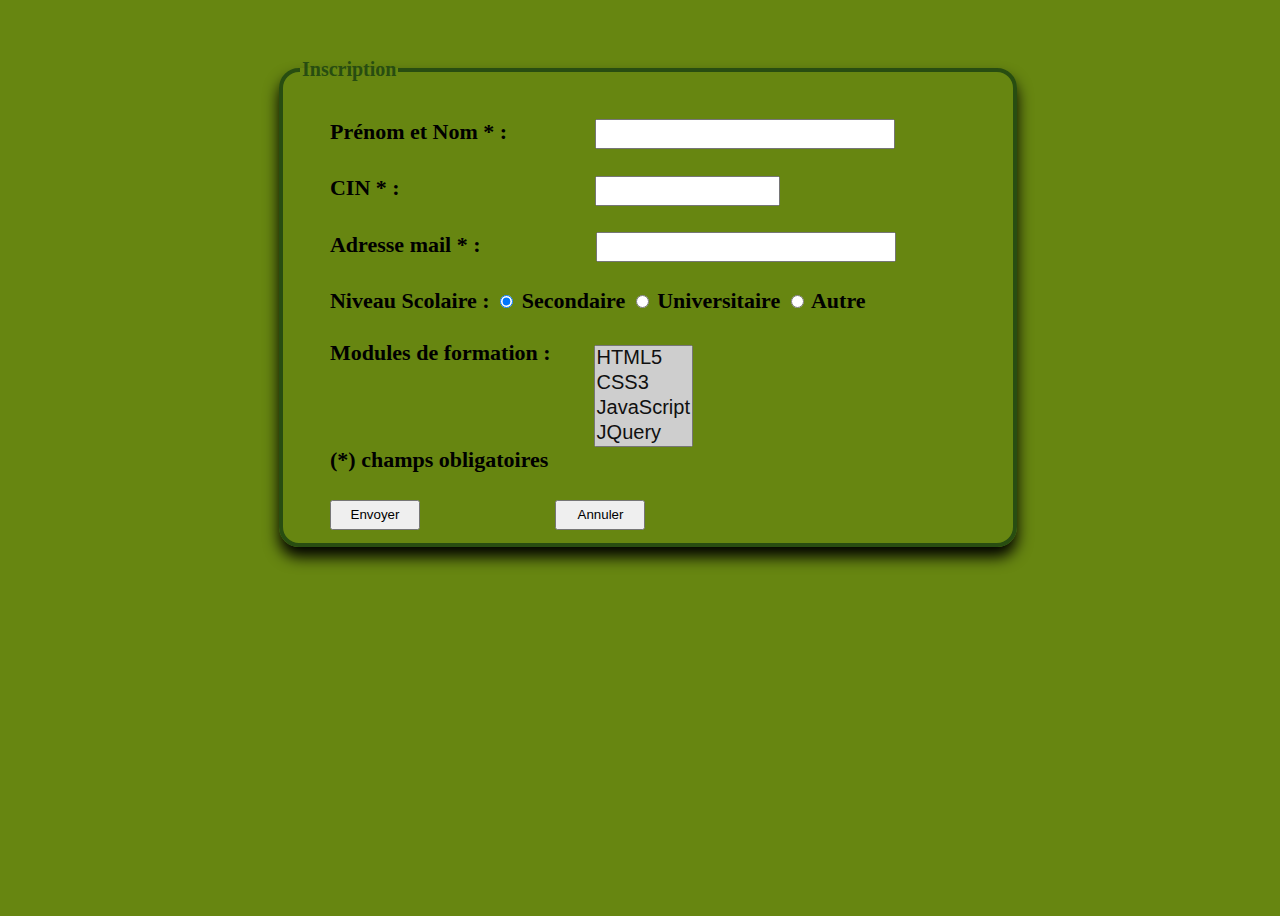
<file: index.html>
<html lang="en">
<head>
    <meta charset="UTF-8">
    <meta http-equiv="X-UA-Compatible" content="IE=edge">
    <meta name="viewport" content="width=device-width, initial-scale=1.0">
    <title>Document</title>
    <link rel="stylesheet" href="index.css">
   
         
</head>
<body>
       
  <form   name="formulaire" method="GET"  action="inscri.html">
      
     <div class="grid-container">
      <fieldset  >  
        <legend> Inscription </legend>
          <!--name-->

        <div class="grid-item1"> <label for=nom>Prénom et Nom * :</label>
                                   <input type="text" name="name"  id="name" > </div><br>

          <!--cin-->
        <div class="grid-item2"> <label for=CIN>CIN * :</label>
                                   <input id= "CIN"  name=CIN type=CIN > </div><br>

         <!--email-->
        <div class="grid-item3">  <label for=email> Adresse mail * :</label>
                                   <input id=email name=email type=email  ></div><br>

            <!--niveau scolaire-->
        <div class="grid-item4"> <label for="Niveau Scolaire :"> Niveau Scolaire :</label>  
                              <input  id="s" value="Secondaire" type= radio name="rad" checked >
               
                              <label for=sec>Secondaire</label> 
                              <input  id="s" value="Universitaire" type= radio name="rad" >
                
                              <label for=unv>Universitaire</label> 
                             <input  id="s" value="autre" type=radio name="rad" >
                             <label for=autre>Autre</label> </div><br>
            <!--formation -->

        <div class="grid-item5"> 
            <div class="left"> <label >  Modules de formation : </label> </div><br>
            <div class="right"> <select multiple  id="fo" >
                        <option id="f" selected value="H" > HTML5</option>
                        <option id="f" selected value="c"> CSS3 </option>
                        <option id="f" selected value="j"> JavaScript</option>
                        <option id="f" selected value="j">JQuery</option>
                
                 </select>
                    
            </div><br>
    
       
        </div>
         <div class="grid-item6">(*) champs obligatoires </div>   <br>
        
         <!--button-->
             
        <div class="grid-item7" >  <button  type="submit" class="but" onclick="return verif()" >  Envoyer</button>
                                   <button  class="but" onclick="submit" >  Annuler</button> </div>

  
  

  </fieldset>
</div>
</form> 
<!---script -->

<script  language="javascript" >
  function verif ()
{  
    //**nom prenom
  a = formulaire.name.value;
  exp=/^[A-Z]{1}[a-z ]+$/;
  if(exp.test(a)==false ) 
 {
 alert ("vérifier votre Nom et Prénom sont incorrect!");
  return false;
  

}
//**CIN
else if (formulaire.CIN.value.length !=8)
{
  alert ("vérifier votre CIN est incorrect!");
  return false;
}
//**email

else if((formulaire.email.value.indexOf('@')== -1)||(formulaire.email.value.indexOf('.')< 0 ) )
{ 
alert("vérifier votre email est incorrect!");
return false;
}
//**niveau scolaire
else if ((!formulaire.s[0].checked)&&(formulaire.s[1].checked==false)&&(formulaire.s[2].checked==false))
{
  alert("vérifier votre niveau scolaire!")
        return false;
}
//**formation
else if (formulaire.fo.selectedIndex == -1)
{
  alert("vous devez choisir  une formation!!")
  return false;

}
return true;
}
</script>

</body>
</html>
</file>
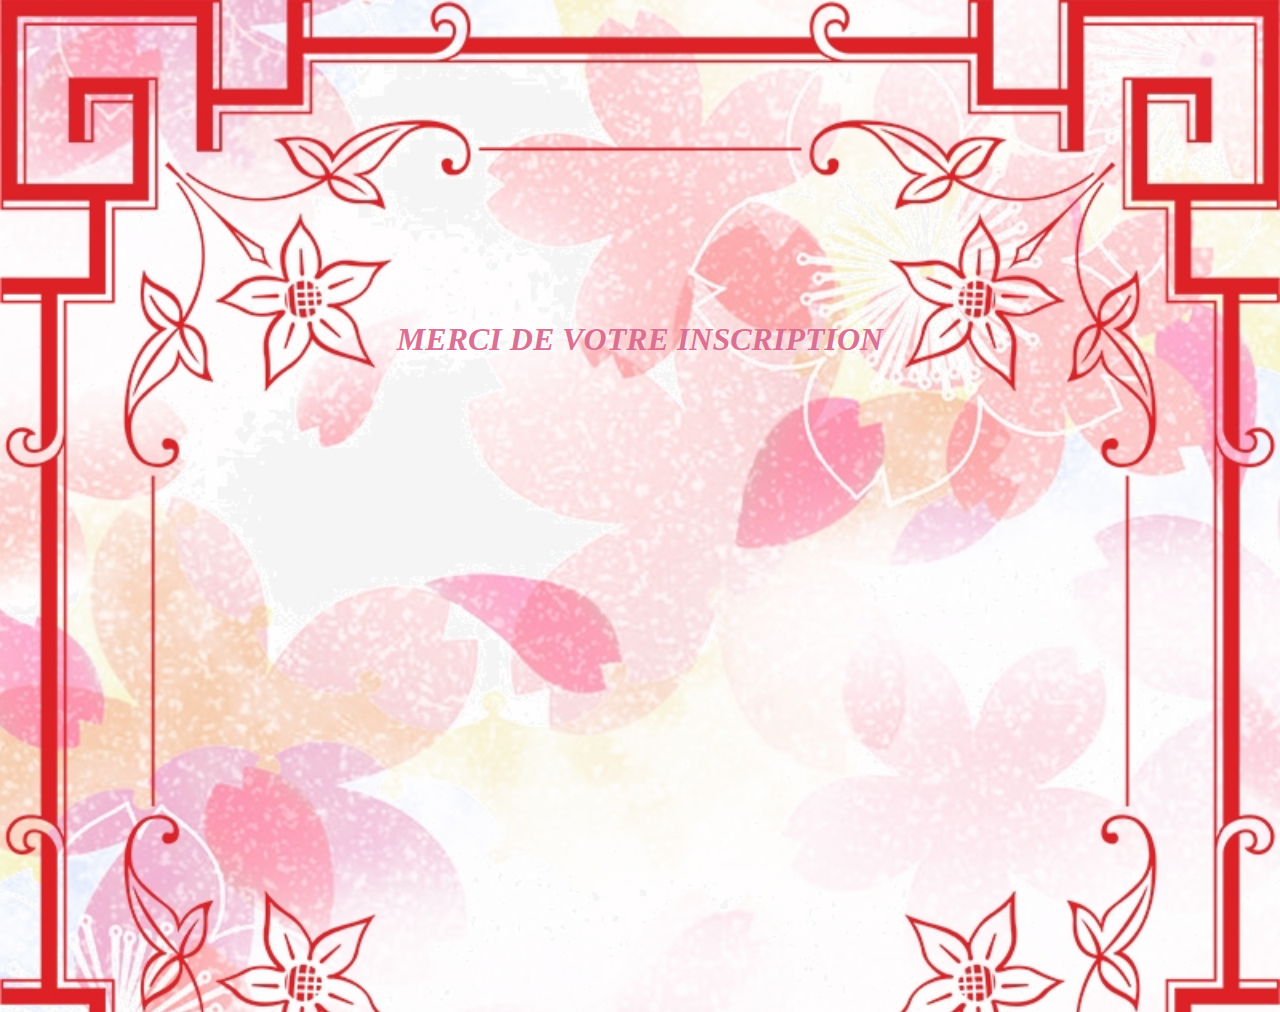
<file: inscri.html>
<!DOCTYPE html>
<html lang="en">
<head>
    <meta charset="UTF-8">
    <meta http-equiv="X-UA-Compatible" content="IE=edge">
    <meta name="viewport" content="width=, initial-scale=1.0">
    <title>Document</title>
    <link rel="stylesheet" href="form.css">
</head>
<body>
    
    <center><h1 style="padding-bottom: 50%;">MERCI DE VOTRE INSCRIPTION </h1></center>
</body>
</html>
</div>
</file>
<file: index.css>
body{

    
     background-repeat: no-repeat;
     background-position: center center;
     background-size: cover;
     height:100vh;
     width:100vw;
     overflow: hidden;
     position:relative;
      font-size: 22px;
      font-weight: bold;
      font-family: 'Times New Roman', Times, serif;

} 
.grid-container{
display: flex;
justify-content: center;
align-items: center;

}

fieldset {
border: 4px solid rgb(40, 77, 17);
border-radius: 20px;
box-shadow:0 10px 15px 0 black;
margin-top: 50px;

} 
legend{
 color: rgb(40, 77, 17);
 font-size: 20px;
} 
#name{

margin-left: 82px;
width: 300px;
height: 30px;

}
#CIN{
margin-left: 190px;
height: 30px;

}
#email{
margin-left: 110px;
width: 300px;
height: 30px;

}
#niveau{
margin-right: 97px;
}

#fo{
font-size: 20px;
margin-top: 5px;
margin-left:43px ;

}
.grid-item5{
display: flex;
margin-left: 30px;
margin-right: 100px;
}
.grid-item7 button{
width:90px ;
height: 30px;
margin-right: 100px;
margin-left: 30px;
}
.grid-item1{
margin-top: 30px;
margin-left: 30px;
margin-right: 100px;
}
.grid-item2{
margin-left: 30px;
margin-right: 100px;
}
.grid-item3{
margin-left: 30px;
margin-right: 100px;
}
.grid-item4{
margin-left: 30px;
margin-right: 100px;
}
.grid-item6{
margin-left: 30px;
margin-right: 100px;}
body{background-color: rgb(103, 134, 17);}
</file>
<file: form.css>
body {
background-image: url(pngtree-chinese-style-2017-calendar-table-background-material-image_142053.jpg);
background-size: cover;}
h1{display: flex; justify-content: center;}
h1{padding: 300px;}
h1{font-size: xx-large; font-style: italic; color: palevioletred;}
</file>
